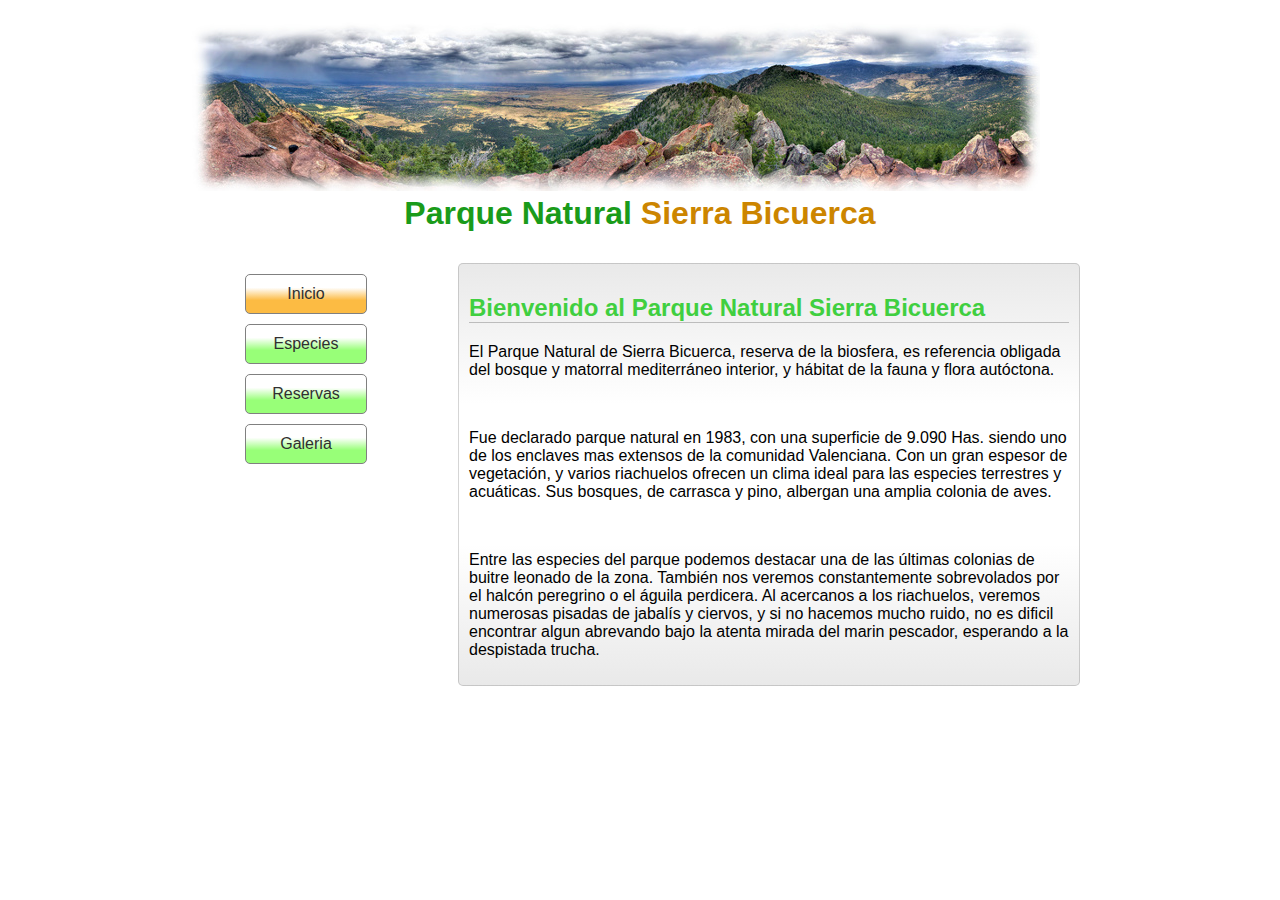
<file: Pages/Ejercicio_10/Parquenatural/index.html>
<!DOCTYPE html>
<html lang="en">
<head>
    <meta charset="UTF-8">
    <meta http-equiv="X-UA-Compatible" content="IE=edge">
    <meta name="viewport" content="width=device-width, initial-scale=1.0">
    <link rel="stylesheet" href="style.css">
    <title>Parque Natural - Inicio - Mrybakin</title>
</head>
<body>
    <img src="Imagenes/panoramica.jpg" alt="panoramica"/>
    <h1><span class="Verde">Parque Natural</span> <span class="Naranja">Sierra Bicuerca</span></h1>
    <div>
        <div class="menu">
            <ul>
                <li><a href="index.html" class="seleccionado">Inicio</a></li>
                <li><a href="especies.html">Especies</a></li>
                <li><a href="#">Reservas</a></li>
                <li><a href="#">Galeria</a></li>
            </ul>
        <div>
        <div class="Borde">
            <h2>Bienvenido al Parque Natural Sierra Bicuerca</h2>
            <p>El Parque Natural de Sierra Bicuerca, reserva de la biosfera, es referencia obligada del bosque y matorral mediterráneo interior, y hábitat de la fauna y flora autóctona.</p>
            <br>
            <p>Fue declarado parque natural en 1983, con una superficie de 9.090 Has. siendo uno de los enclaves mas extensos de la comunidad Valenciana. Con un gran espesor de vegetación, y varios riachuelos ofrecen un clima ideal para las especies terrestres y acuáticas. Sus bosques, de carrasca y pino, albergan una amplia colonia de aves.</p>
            <br>
            <p>Entre las especies del parque podemos destacar una de las últimas colonias de buitre leonado de la zona. También nos veremos constantemente sobrevolados por el halcón peregrino o el águila perdicera. Al acercanos a los riachuelos, veremos numerosas pisadas de jabalís y ciervos, y si no hacemos mucho ruido, no es dificil encontrar algun abrevando bajo la atenta mirada del marin pescador, esperando a la despistada trucha.</p>
        </div>
    </div>
</body>
</html>
</file>
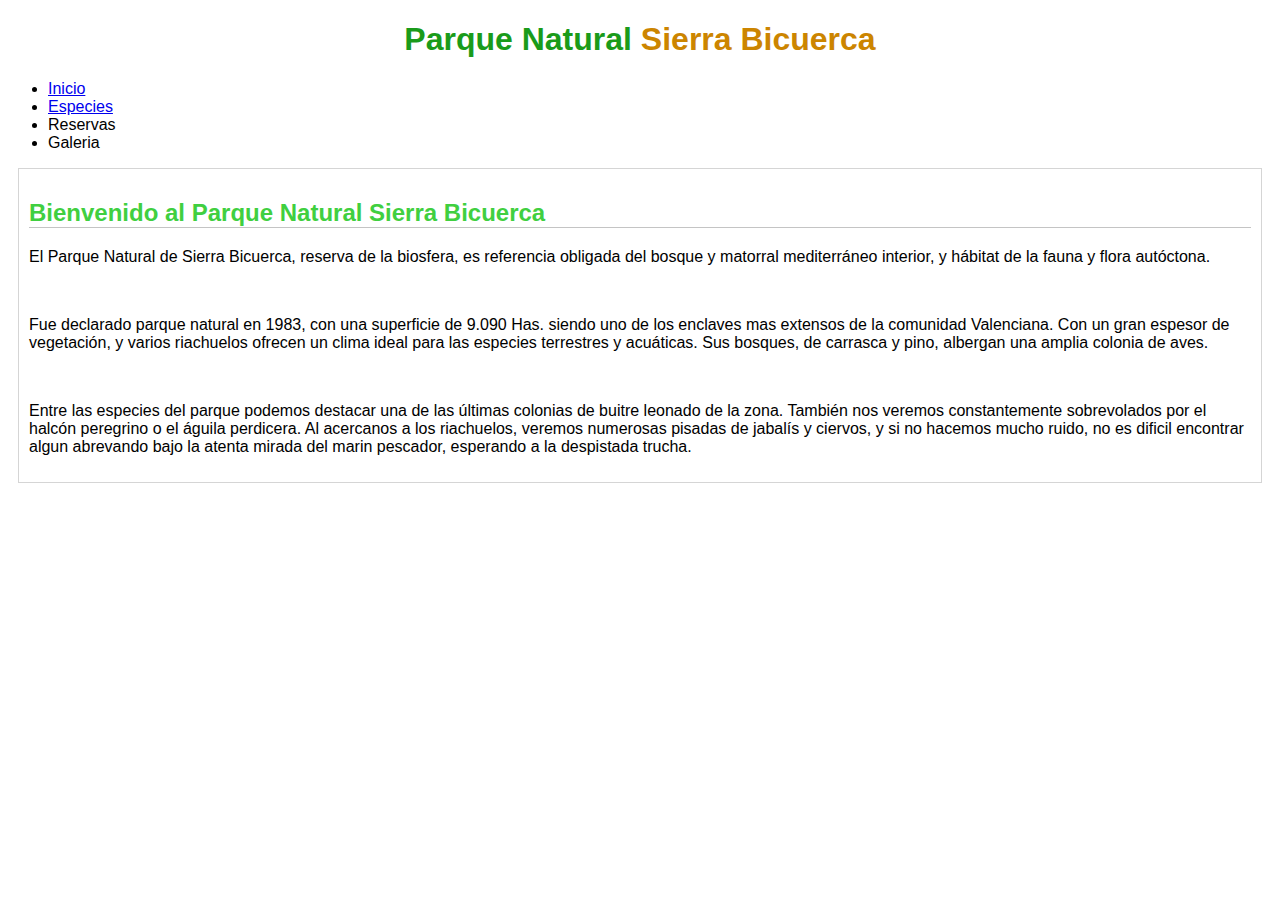
<file: Pages/Ejercicio_7/Parquenatural/index.html>
<!DOCTYPE html>
<html lang="en">
<head>
    <meta charset="UTF-8">
    <meta http-equiv="X-UA-Compatible" content="IE=edge">
    <meta name="viewport" content="width=device-width, initial-scale=1.0">
    <link rel="stylesheet" href="style.css">
    <title>Parque Natural - Inicio - Mrybakin</title>
</head>
<body>
    <h1><span class="Verde">Parque Natural</span> <span class="Naranja">Sierra Bicuerca</span></h1>
    <ul>
        <li><a href="index.html">Inicio</a></li>
        <li><a href="especies.html">Especies</a></li>
        <li>Reservas</li>
        <li>Galeria</li>
    </ul>
    <div class="Borde">
        <h2>Bienvenido al Parque Natural Sierra Bicuerca</h2>
        <p>El Parque Natural de Sierra Bicuerca, reserva de la biosfera, es referencia obligada del bosque y matorral mediterráneo interior, y hábitat de la fauna y flora autóctona.</p>
        <br>
        <p>Fue declarado parque natural en 1983, con una superficie de 9.090 Has. siendo uno de los enclaves mas extensos de la comunidad Valenciana. Con un gran espesor de vegetación, y varios riachuelos ofrecen un clima ideal para las especies terrestres y acuáticas. Sus bosques, de carrasca y pino, albergan una amplia colonia de aves.</p>
        <br>
        <p>Entre las especies del parque podemos destacar una de las últimas colonias de buitre leonado de la zona. También nos veremos constantemente sobrevolados por el halcón peregrino o el águila perdicera. Al acercanos a los riachuelos, veremos numerosas pisadas de jabalís y ciervos, y si no hacemos mucho ruido, no es dificil encontrar algun abrevando bajo la atenta mirada del marin pescador, esperando a la despistada trucha.</p>
    </div>
</body>
</html>
</file>
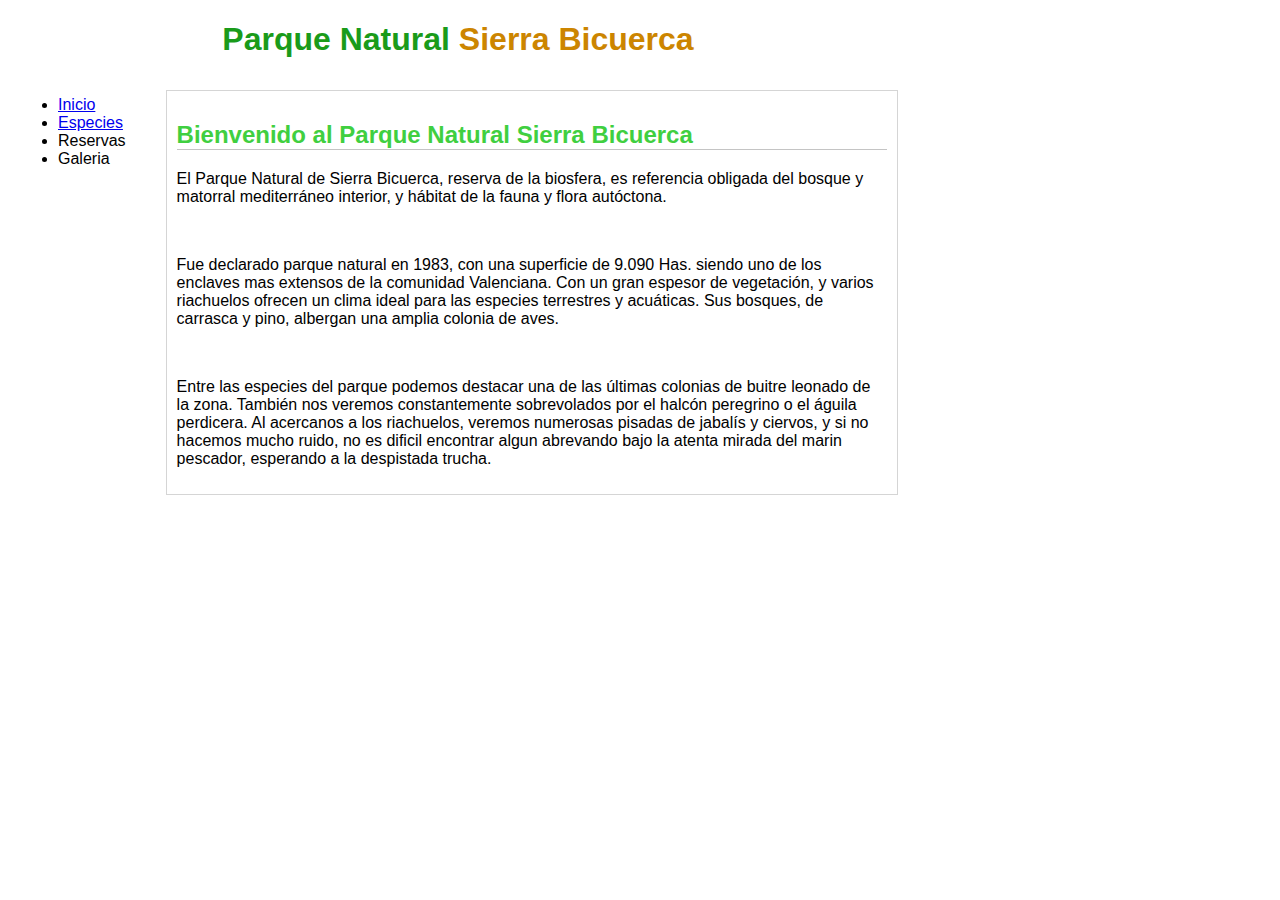
<file: Pages/Ejercicio_8/Parquenatural/index.html>
<!DOCTYPE html>
<html lang="en">
<head>
    <meta charset="UTF-8">
    <meta http-equiv="X-UA-Compatible" content="IE=edge">
    <meta name="viewport" content="width=device-width, initial-scale=1.0">
    <link rel="stylesheet" href="style.css">
    <title>Parque Natural - Inicio - Mrybakin</title>
</head>
<body>
    <h1><span class="Verde">Parque Natural</span> <span class="Naranja">Sierra Bicuerca</span></h1>
    <div>
        <div class="menu">
            <ul>
                <li><a href="index.html">Inicio</a></li>
                <li><a href="especies.html">Especies</a></li>
                <li>Reservas</li>
                <li>Galeria</li>
            </ul>
        <div>
        <div class="Borde">
            <h2>Bienvenido al Parque Natural Sierra Bicuerca</h2>
            <p>El Parque Natural de Sierra Bicuerca, reserva de la biosfera, es referencia obligada del bosque y matorral mediterráneo interior, y hábitat de la fauna y flora autóctona.</p>
            <br>
            <p>Fue declarado parque natural en 1983, con una superficie de 9.090 Has. siendo uno de los enclaves mas extensos de la comunidad Valenciana. Con un gran espesor de vegetación, y varios riachuelos ofrecen un clima ideal para las especies terrestres y acuáticas. Sus bosques, de carrasca y pino, albergan una amplia colonia de aves.</p>
            <br>
            <p>Entre las especies del parque podemos destacar una de las últimas colonias de buitre leonado de la zona. También nos veremos constantemente sobrevolados por el halcón peregrino o el águila perdicera. Al acercanos a los riachuelos, veremos numerosas pisadas de jabalís y ciervos, y si no hacemos mucho ruido, no es dificil encontrar algun abrevando bajo la atenta mirada del marin pescador, esperando a la despistada trucha.</p>
        </div>
    </div>
</body>
</html>
</file>
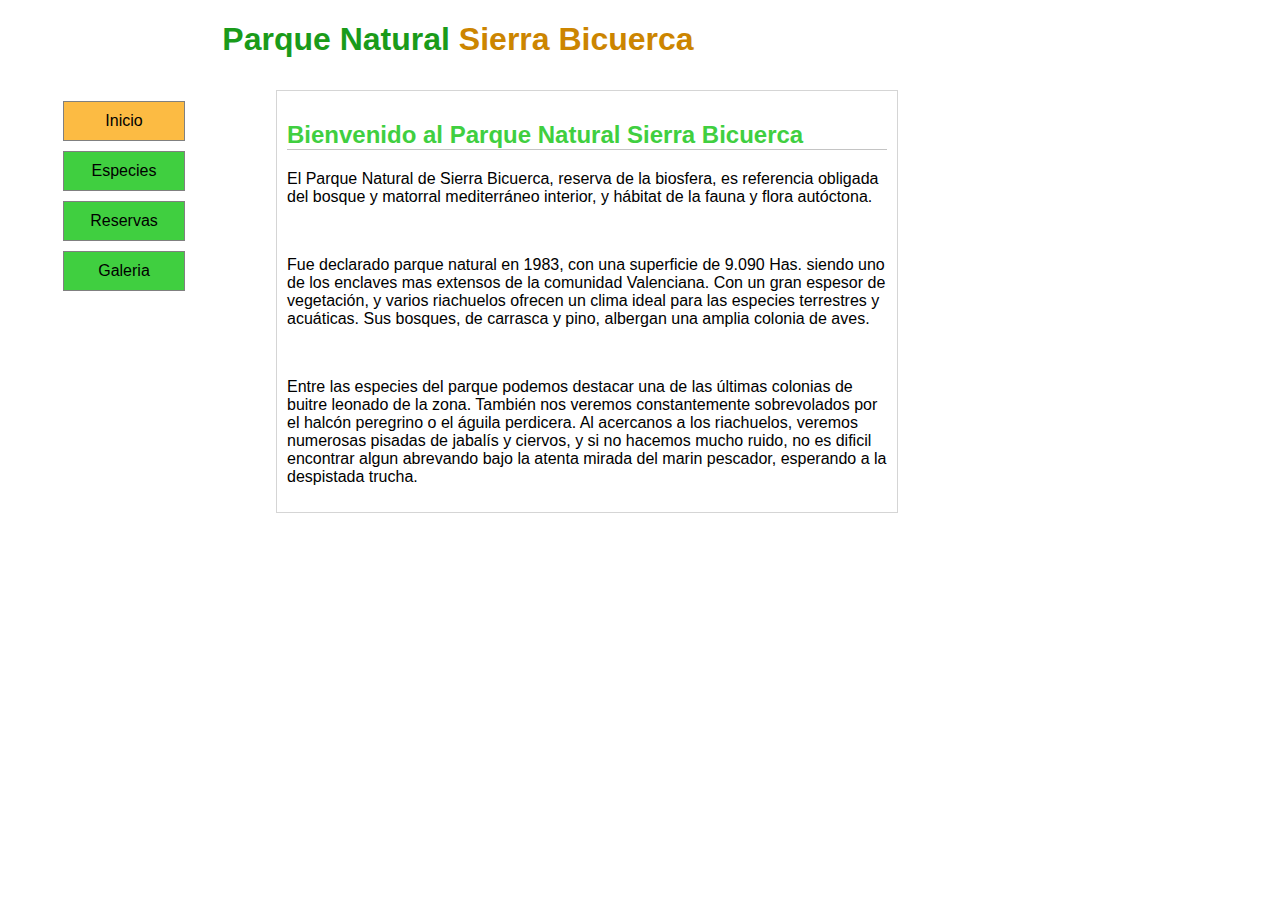
<file: Pages/Ejercicio_9/Parquenatural/index.html>
<!DOCTYPE html>
<html lang="en">
<head>
    <meta charset="UTF-8">
    <meta http-equiv="X-UA-Compatible" content="IE=edge">
    <meta name="viewport" content="width=device-width, initial-scale=1.0">
    <link rel="stylesheet" href="style.css">
    <title>Parque Natural - Inicio - Mrybakin</title>
</head>
<body>
    <h1><span class="Verde">Parque Natural</span> <span class="Naranja">Sierra Bicuerca</span></h1>
    <div>
        <div class="menu">
            <ul>
                <li><a href="index.html" class="seleccionado">Inicio</a></li>
                <li><a href="especies.html">Especies</a></li>
                <li><a href="#">Reservas</a></li>
                <li><a href="#">Galeria</a></li>
            </ul>
        <div>
        <div class="Borde">
            <h2>Bienvenido al Parque Natural Sierra Bicuerca</h2>
            <p>El Parque Natural de Sierra Bicuerca, reserva de la biosfera, es referencia obligada del bosque y matorral mediterráneo interior, y hábitat de la fauna y flora autóctona.</p>
            <br>
            <p>Fue declarado parque natural en 1983, con una superficie de 9.090 Has. siendo uno de los enclaves mas extensos de la comunidad Valenciana. Con un gran espesor de vegetación, y varios riachuelos ofrecen un clima ideal para las especies terrestres y acuáticas. Sus bosques, de carrasca y pino, albergan una amplia colonia de aves.</p>
            <br>
            <p>Entre las especies del parque podemos destacar una de las últimas colonias de buitre leonado de la zona. También nos veremos constantemente sobrevolados por el halcón peregrino o el águila perdicera. Al acercanos a los riachuelos, veremos numerosas pisadas de jabalís y ciervos, y si no hacemos mucho ruido, no es dificil encontrar algun abrevando bajo la atenta mirada del marin pescador, esperando a la despistada trucha.</p>
        </div>
    </div>
</body>
</html>
</file>
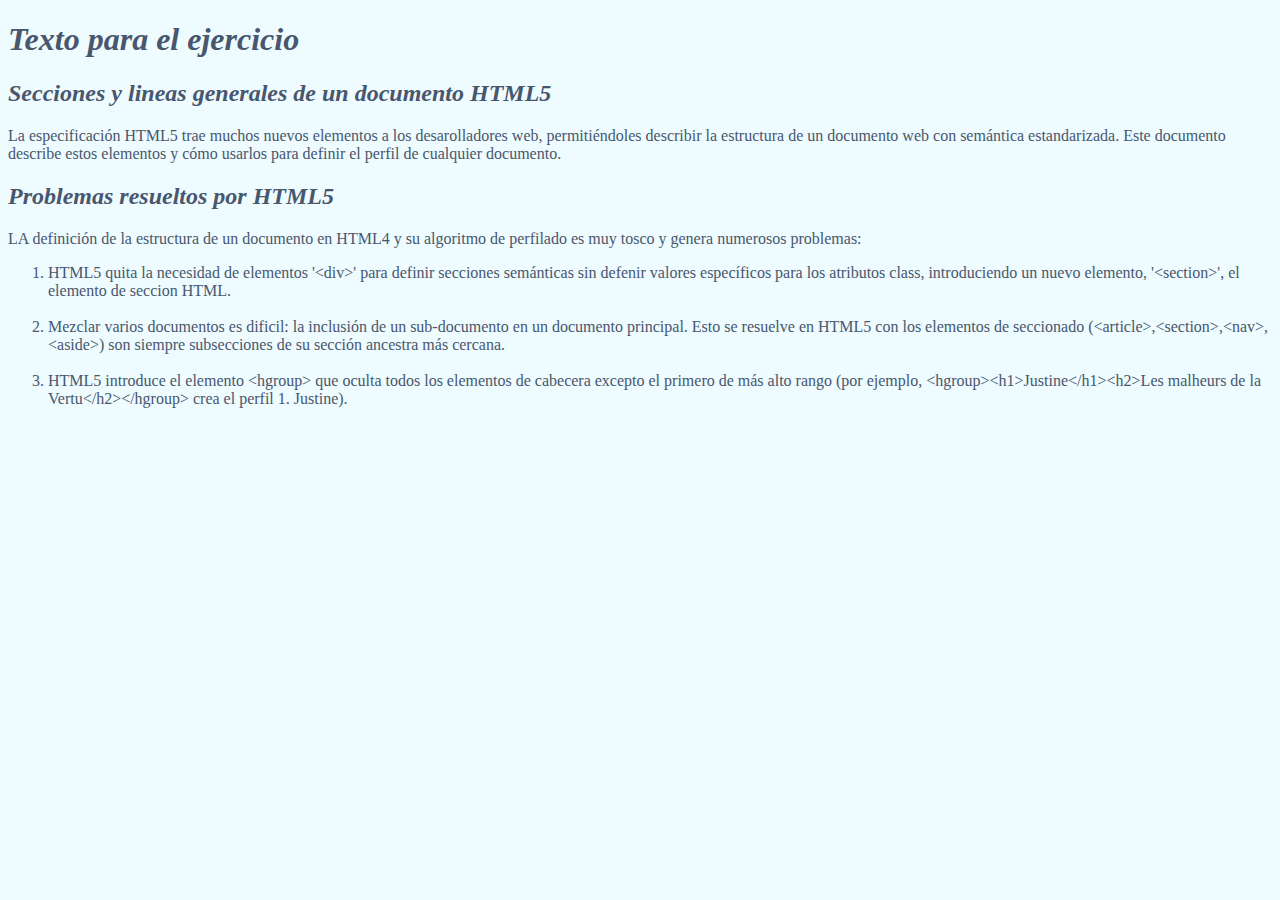
<file: Pages/Ejercicio_1/Ejercicio1.html>
<!DOCTYPE html>
<html lang="en">
<head>
    <meta charset="UTF-8">
    <meta http-equiv="X-UA-Compatible" content="IE=edge">
    <meta name="viewport" content="width=device-width, initial-scale=1.0">
    <title>Ejercicio 1 - Mrybakin</title>
    <link rel="stylesheet" href="styles.css">
</head>
<body>
    <h1><i>Texto para el ejercicio</i></h1>
    <h2><i>Secciones y lineas generales de un documento HTML5</i></h2>
    <p>La especificación HTML5 trae muchos nuevos elementos a los desarolladores web, permitiéndoles describir la estructura de un documento web con semántica estandarizada. Este documento describe estos elementos y cómo usarlos para definir el perfil de cualquier documento.</p>
    <h2><i>Problemas resueltos por HTML5</i></h2>
    <p>LA definición de la estructura de un documento en HTML4 y su algoritmo de perfilado es muy tosco y genera numerosos problemas:</p>
    <ol>
        <li>HTML5 quita la necesidad de elementos '&lt;div&gt;' para definir secciones semánticas sin defenir valores específicos para los atributos class, introduciendo un nuevo elemento, '&lt;section&gt;', el elemento de seccion HTML.</li>
        <br>
        <li>Mezclar varios documentos es dificil: la inclusión de un sub-documento en un documento principal. Esto se resuelve en HTML5 con los elementos de seccionado (&lt;article&gt;,&lt;section&gt;,&lt;nav&gt;,&lt;aside&gt;) son siempre subsecciones de su sección ancestra más cercana.</li>
        <br>
        <li>HTML5 introduce el elemento &lt;hgroup&gt; que oculta todos los elementos de cabecera excepto el primero de más alto rango (por ejemplo, &lt;hgroup&gt;&lt;h1&gt;Justine&lt;/h1&gt;&lt;h2&gt;Les malheurs de la Vertu&lt;/h2&gt;&lt;/hgroup&gt; crea el perfil 1. Justine).</li>
    </ol>
</body>
</html>
</file>
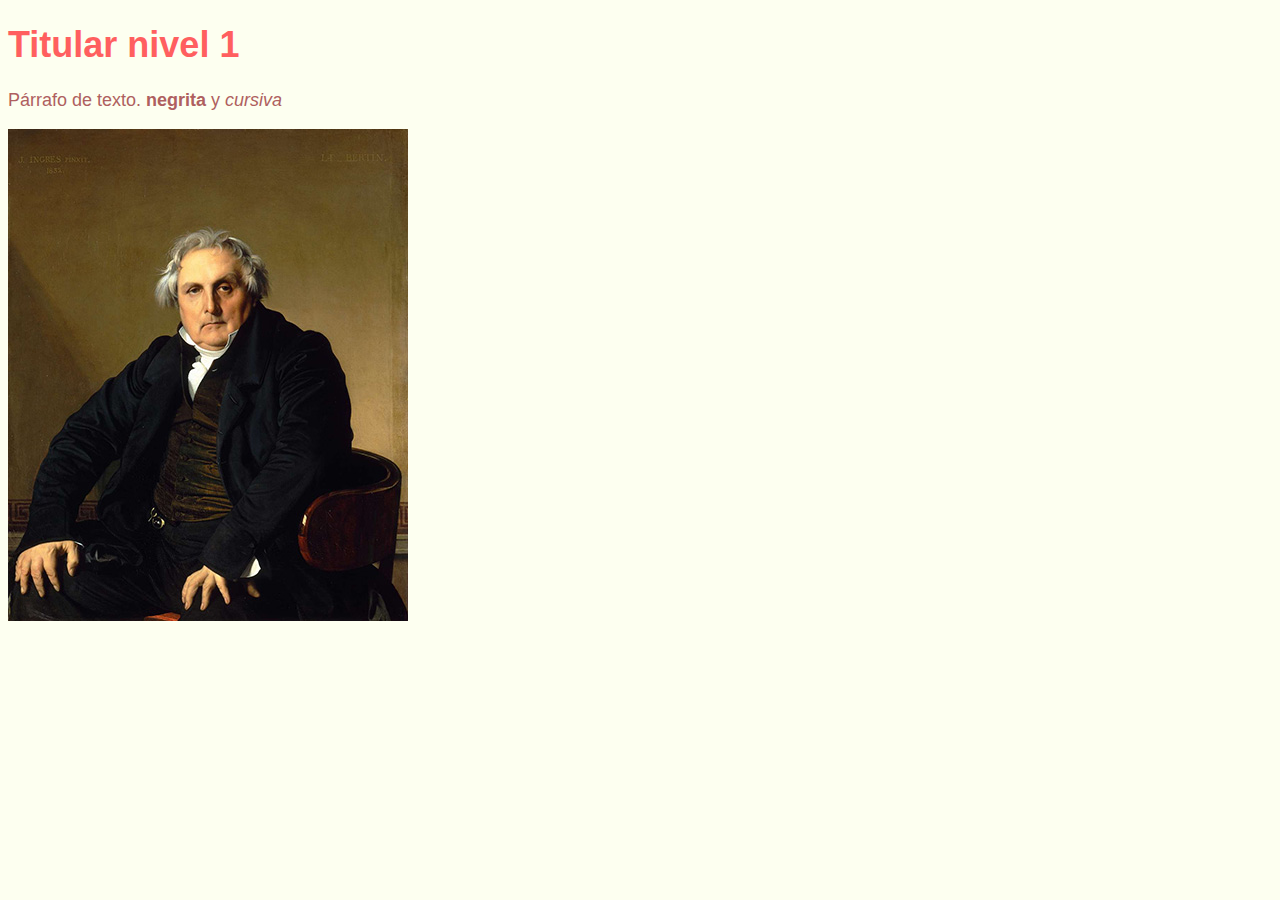
<file: Pages/Ejercicio_2/Ejercicio2.html>
<!DOCTYPE html>
<html lang="en">
<head>
    <meta charset="UTF-8">
    <meta http-equiv="X-UA-Compatible" content="IE=edge">
    <meta name="viewport" content="width=device-width, initial-scale=1.0">
    <title>Ejercicio 2 - Mrybakin</title>
    <link rel="stylesheet" href="styles.css">
</head>
<body>
    <h1>Titular nivel 1</h1>
    <p>Párrafo de texto. <strong>negrita</strong> y <i>cursiva</i></p>
    <img src="ingress.jpg" width="400" height="492" alt="Lois-Francois Bertin - Ingres"/>
</body>
</html>
</file>
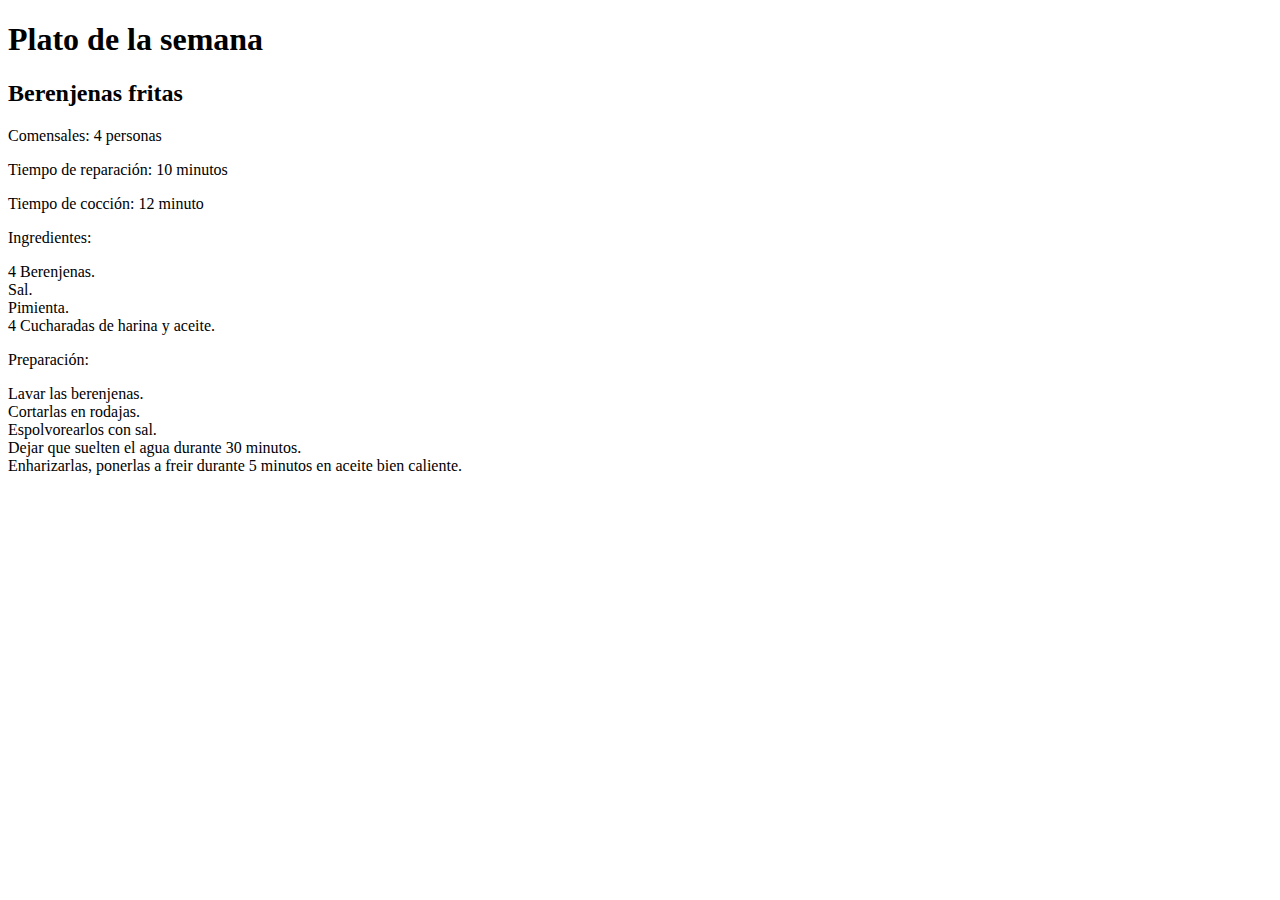
<file: Pages/Ejercicio_3/platosemana.html>
<!DOCTYPE html>
<html lang="en">
<head>
    <meta charset="UTF-8">
    <meta http-equiv="X-UA-Compatible" content="IE=edge">
    <meta name="viewport" content="width=device-width, initial-scale=1.0">
    <title>Plato semana - Ejercicio 3 - Mrybakin</title>
</head>
<body>
    <h1>Plato de la semana</h1>
    <h2>Berenjenas fritas</h2>
    <p>Comensales: 4 personas</p>
    <p>Tiempo de reparación: 10 minutos</p>
    <p>Tiempo de cocción: 12 minuto</p>
    <p>Ingredientes:</p>
    <p>
        4 Berenjenas.<br>
        Sal.<br>
        Pimienta.<br>
        4 Cucharadas de harina y aceite.<br>
    </p>
    <p>Preparación:</p>
    <p>
        Lavar las berenjenas.<br>
        Cortarlas en rodajas.<br>
        Espolvorearlos con sal.<br>
        Dejar que suelten el agua durante 30 minutos.<br>
        Enharizarlas, ponerlas a freir durante 5 minutos en aceite bien caliente.<br>
    </p>
</body>
</html>
</file>
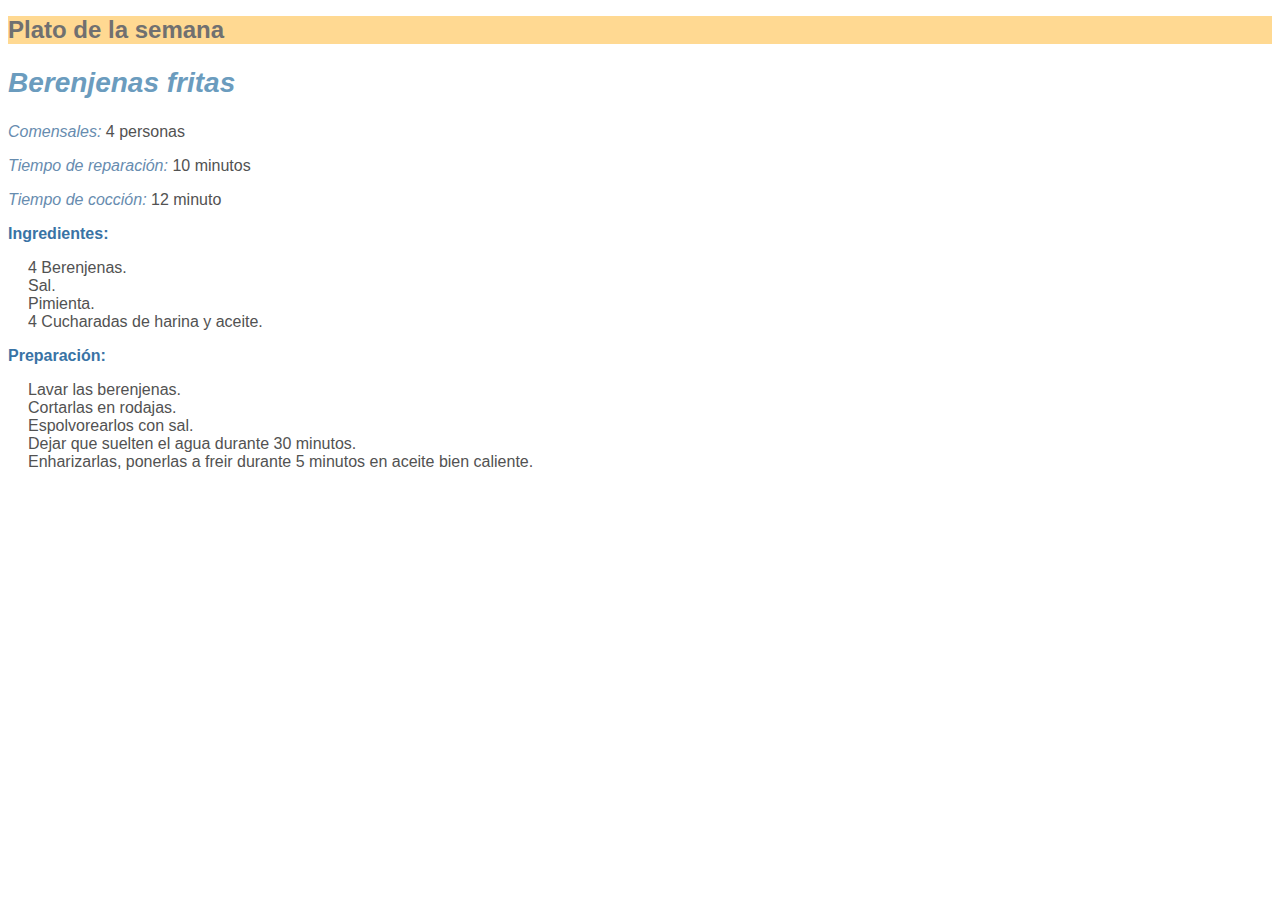
<file: Pages/Ejercicio_4/Ejercicio4.html>
<!DOCTYPE html>
<html lang="en">
<head>
    <meta charset="UTF-8">
    <meta http-equiv="X-UA-Compatible" content="IE=edge">
    <meta name="viewport" content="width=device-width, initial-scale=1.0">
    <title>Plato semana - Ejercicio 4 - Mrybakin</title>
    <link rel="stylesheet" href="styles.css">
</head>
<body>
    <h1>Plato de la semana</h1>
    <h2><i>Berenjenas fritas</i></h2>
    <p><i>Comensales:</i> 4 personas</p>
    <p><i>Tiempo de reparación:</i> 10 minutos</p>
    <p><i>Tiempo de cocción:</i> 12 minuto</p>
    <p><b>Ingredientes:</b></p>
    <p class="sangrado">
        4 Berenjenas.<br>
        Sal.<br>
        Pimienta.<br>
        4 Cucharadas de harina y aceite.<br>
    </p>
    <p><b>Preparación:</b></p>
    <p class="sangrado">
        Lavar las berenjenas.<br>
        Cortarlas en rodajas.<br>
        Espolvorearlos con sal.<br>
        Dejar que suelten el agua durante 30 minutos.<br>
        Enharizarlas, ponerlas a freir durante 5 minutos en aceite bien caliente.<br>
    </p>
</body>
</html>
</file>
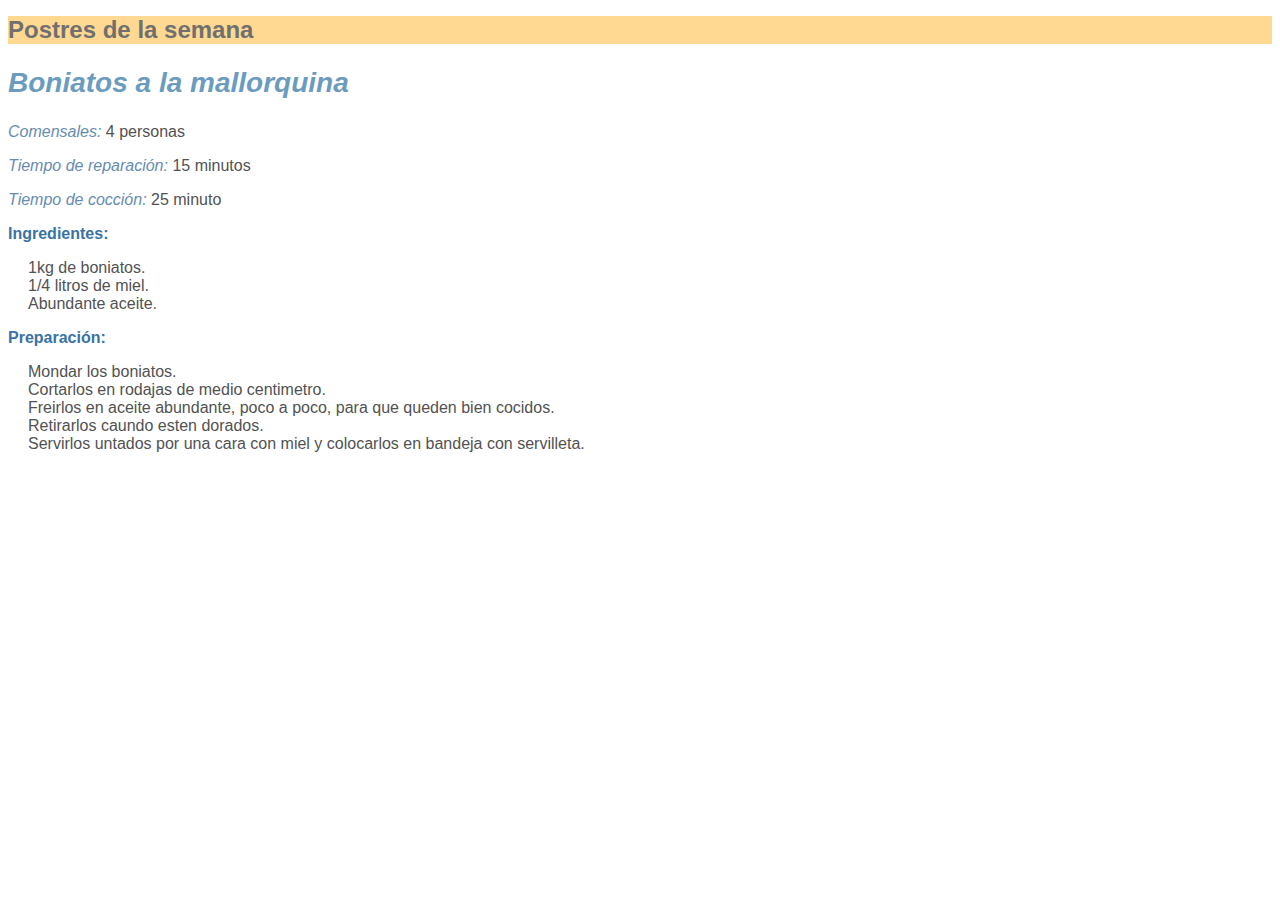
<file: Pages/Ejercicio_5/postresemana.html>
<!DOCTYPE html>
<html lang="en">
<head>
    <meta charset="UTF-8">
    <meta http-equiv="X-UA-Compatible" content="IE=edge">
    <meta name="viewport" content="width=device-width, initial-scale=1.0">
    <title>Postre semana - Ejercicio 5 - Mrybakin</title>
    <link rel="stylesheet" href="styles.css">
</head>
<body>
    <h1>Postres de la semana</h1>
    <h2><i>Boniatos a la mallorquina</i></h2>
    <p><i>Comensales:</i> 4 personas</p>
    <p><i>Tiempo de reparación:</i> 15 minutos</p>
    <p><i>Tiempo de cocción:</i> 25 minuto</p>
    <p><b>Ingredientes:</b></p>
    <p class="sangrado">
        1kg de boniatos.<br>
        1/4 litros de miel.<br>
        Abundante aceite.<br>
    </p>
    <p><b>Preparación:</b></p>
    <p class="sangrado">
        Mondar los boniatos.<br>
        Cortarlos en rodajas de medio centimetro.<br>
        Freirlos en aceite abundante, poco a poco, para que queden bien cocidos.<br>
        Retirarlos caundo esten dorados.<br>
        Servirlos untados por una cara con miel y colocarlos en bandeja con servilleta.<br>
    </p>
</body>
</html>
</file>
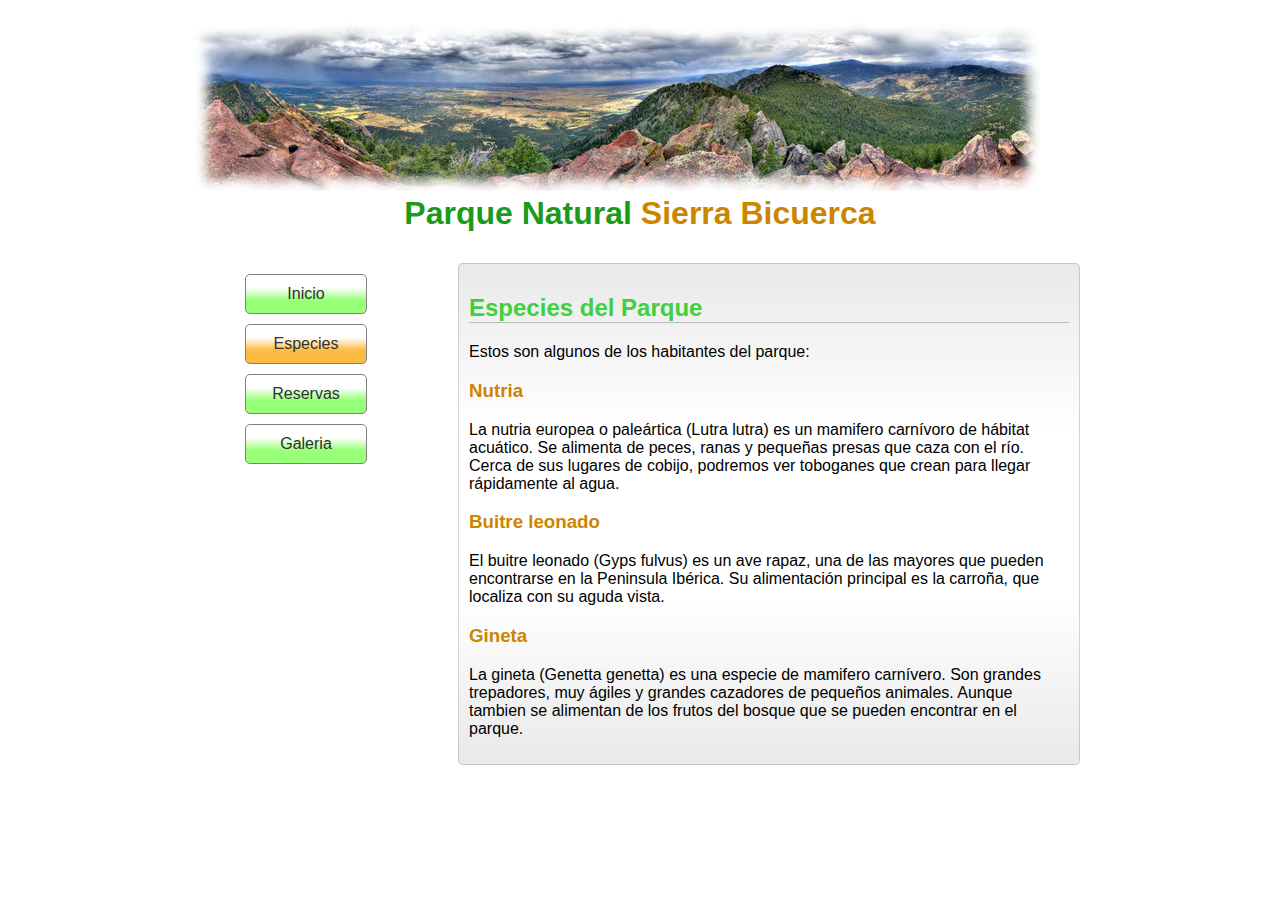
<file: Pages/Ejercicio_10/Parquenatural/especies.html>
<!DOCTYPE html>
<html lang="en">
<head>
    <meta charset="UTF-8">
    <meta http-equiv="X-UA-Compatible" content="IE=edge">
    <meta name="viewport" content="width=device-width, initial-scale=1.0">
    <link rel="stylesheet" href="style.css">
    <title>Parque Natural - Especies - Mrybakin</title>
</head>
<body>
    <img src="Imagenes/panoramica.jpg" alt="panoramica"/>
    <h1><span class="Verde">Parque Natural</span> <span class="Naranja">Sierra Bicuerca</span></h1>
    <div>
        <div class="menu">
            <ul>
                <li><a href="index.html">Inicio</a></li>
                <li><a href="especies.html" class="seleccionado">Especies</a></li>
                <li><a href="#">Reservas</a></li>
                <li><a href="#">Galeria</a></li>
            </ul>
        <div>
        <div class="Borde">
            <h2>Especies del Parque</h2>
            <p>Estos son algunos de los habitantes del parque:</p>
            <h3>Nutria</h3>
            <p>La nutria europea o paleártica (Lutra lutra) es un mamifero carnívoro de hábitat acuático. Se alimenta de peces, ranas y pequeñas presas que caza con el río. Cerca de sus lugares de cobijo, podremos ver toboganes que crean para llegar rápidamente al agua.</p>
            <h3>Buitre leonado</h3>
            <p>El buitre leonado (Gyps fulvus) es un ave rapaz, una de las mayores que pueden encontrarse en la Peninsula Ibérica. Su alimentación principal es la carroña, que localiza con su aguda vista.</p>
            <h3>Gineta</h3>
            <p>La gineta (Genetta genetta) es una especie de mamifero carnívero. Son grandes trepadores, muy ágiles y grandes cazadores de pequeños animales. Aunque tambien se alimentan de los frutos del bosque que se pueden encontrar en el parque.</p>
        </div>
    <div>
</body>
</html>
</file>
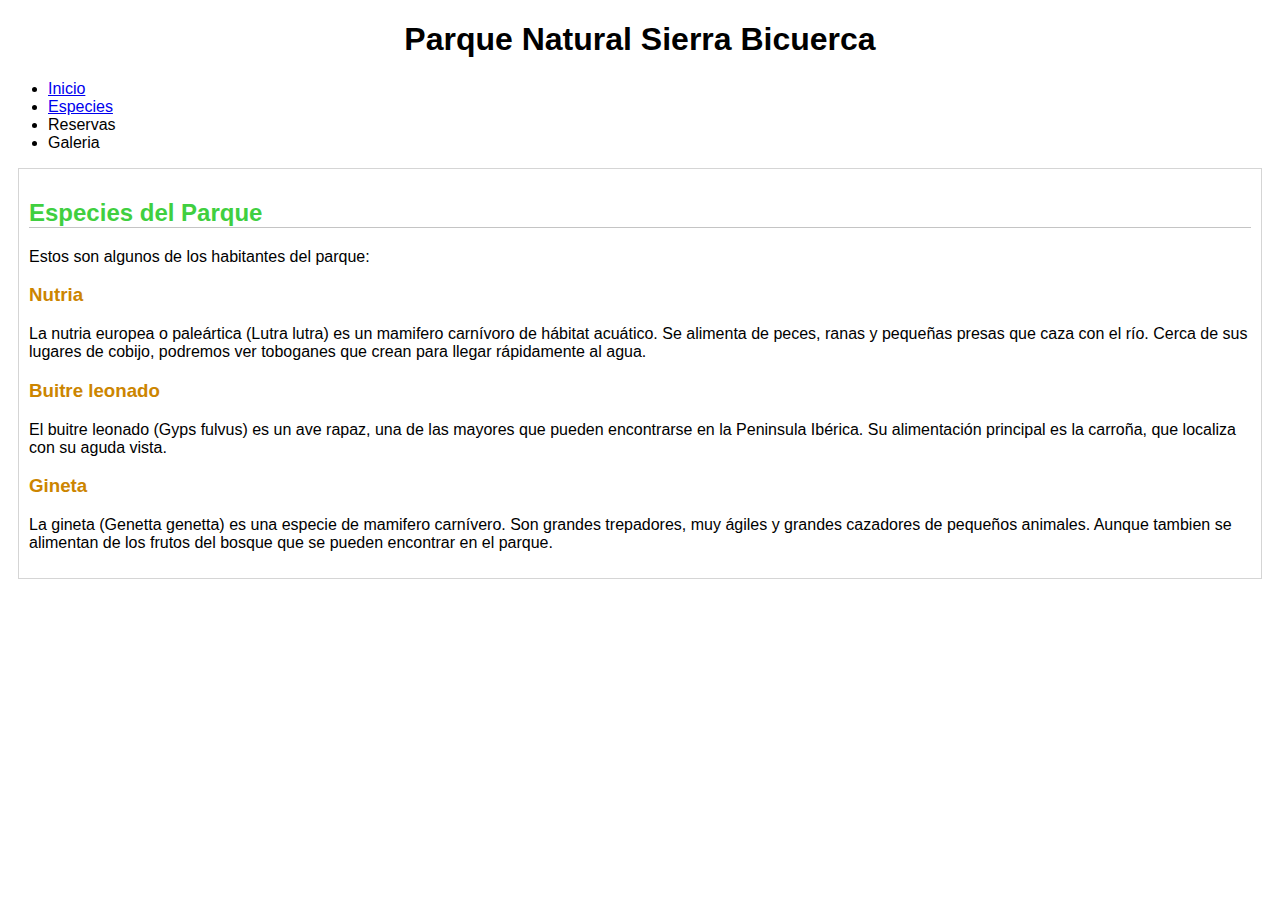
<file: Pages/Ejercicio_7/Parquenatural/especies.html>
<!DOCTYPE html>
<html lang="en">
<head>
    <meta charset="UTF-8">
    <meta http-equiv="X-UA-Compatible" content="IE=edge">
    <meta name="viewport" content="width=device-width, initial-scale=1.0">
    <link rel="stylesheet" href="style.css">
    <title>Parque Natural - Especies - Mrybakin</title>
</head>
<body>
    <h1>Parque Natural Sierra Bicuerca</h1>
    <ul>
        <li><a href="index.html">Inicio</a></li>
        <li><a href="especies.html">Especies</a></li>
        <li>Reservas</li>
        <li>Galeria</li>
    </ul>
    <div class="Borde">
        <h2>Especies del Parque</h2>
        <p>Estos son algunos de los habitantes del parque:</p>
        <h3>Nutria</h3>
        <p>La nutria europea o paleártica (Lutra lutra) es un mamifero carnívoro de hábitat acuático. Se alimenta de peces, ranas y pequeñas presas que caza con el río. Cerca de sus lugares de cobijo, podremos ver toboganes que crean para llegar rápidamente al agua.</p>
        <h3>Buitre leonado</h3>
        <p>El buitre leonado (Gyps fulvus) es un ave rapaz, una de las mayores que pueden encontrarse en la Peninsula Ibérica. Su alimentación principal es la carroña, que localiza con su aguda vista.</p>
        <h3>Gineta</h3>
        <p>La gineta (Genetta genetta) es una especie de mamifero carnívero. Son grandes trepadores, muy ágiles y grandes cazadores de pequeños animales. Aunque tambien se alimentan de los frutos del bosque que se pueden encontrar en el parque.</p>
    </div>
</body>
</html>
</file>
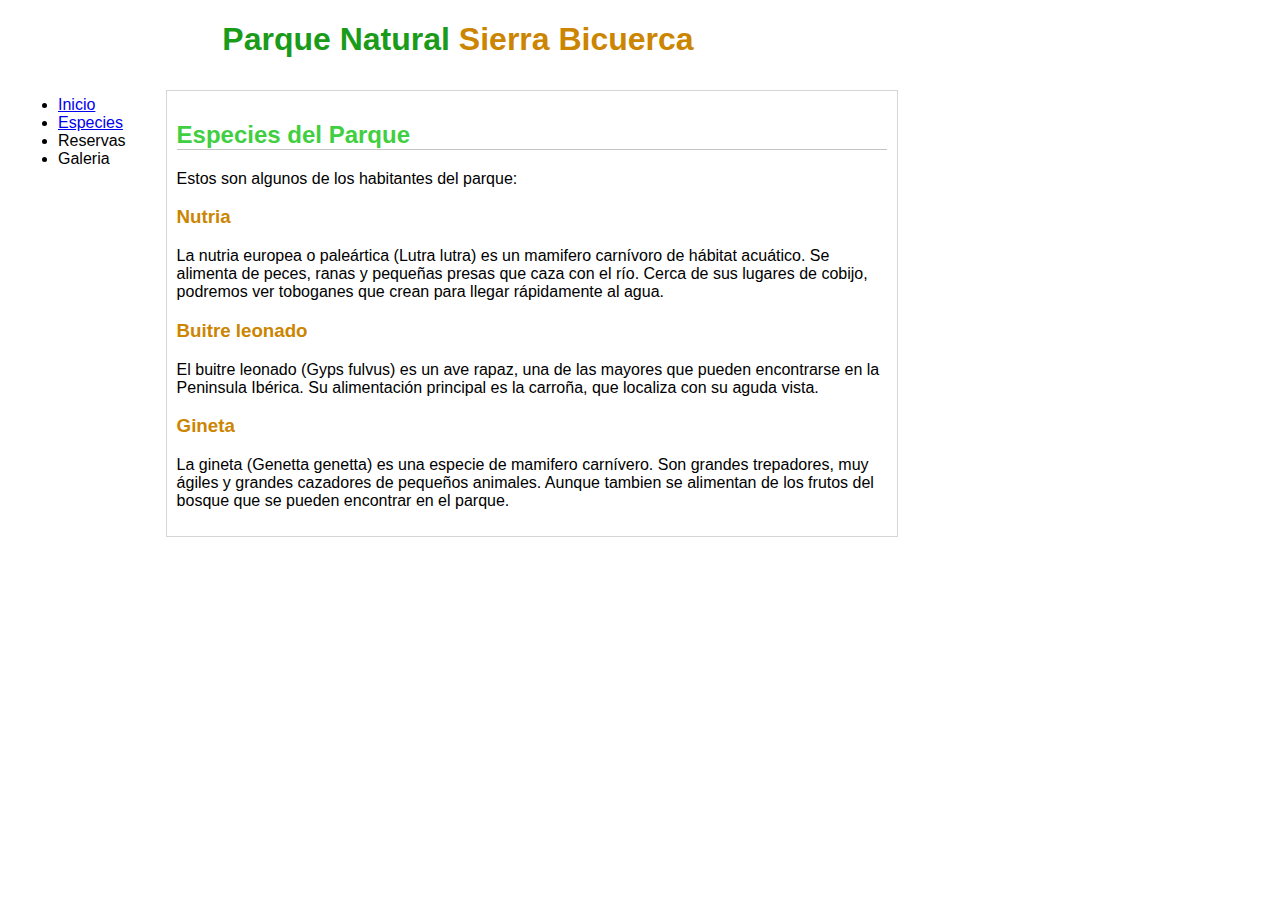
<file: Pages/Ejercicio_8/Parquenatural/especies.html>
<!DOCTYPE html>
<html lang="en">
<head>
    <meta charset="UTF-8">
    <meta http-equiv="X-UA-Compatible" content="IE=edge">
    <meta name="viewport" content="width=device-width, initial-scale=1.0">
    <link rel="stylesheet" href="style.css">
    <title>Parque Natural - Especies - Mrybakin</title>
</head>
<body>
    <h1><span class="Verde">Parque Natural</span> <span class="Naranja">Sierra Bicuerca</span></h1>
    <div class="menu">
        <ul>
            <li><a href="index.html">Inicio</a></li>
            <li><a href="especies.html">Especies</a></li>
            <li>Reservas</li>
            <li>Galeria</li>
        </ul>
    <div>
    <div class="Borde">
        <h2>Especies del Parque</h2>
        <p>Estos son algunos de los habitantes del parque:</p>
        <h3>Nutria</h3>
        <p>La nutria europea o paleártica (Lutra lutra) es un mamifero carnívoro de hábitat acuático. Se alimenta de peces, ranas y pequeñas presas que caza con el río. Cerca de sus lugares de cobijo, podremos ver toboganes que crean para llegar rápidamente al agua.</p>
        <h3>Buitre leonado</h3>
        <p>El buitre leonado (Gyps fulvus) es un ave rapaz, una de las mayores que pueden encontrarse en la Peninsula Ibérica. Su alimentación principal es la carroña, que localiza con su aguda vista.</p>
        <h3>Gineta</h3>
        <p>La gineta (Genetta genetta) es una especie de mamifero carnívero. Son grandes trepadores, muy ágiles y grandes cazadores de pequeños animales. Aunque tambien se alimentan de los frutos del bosque que se pueden encontrar en el parque.</p>
    </div>
</body>
</html>
</file>
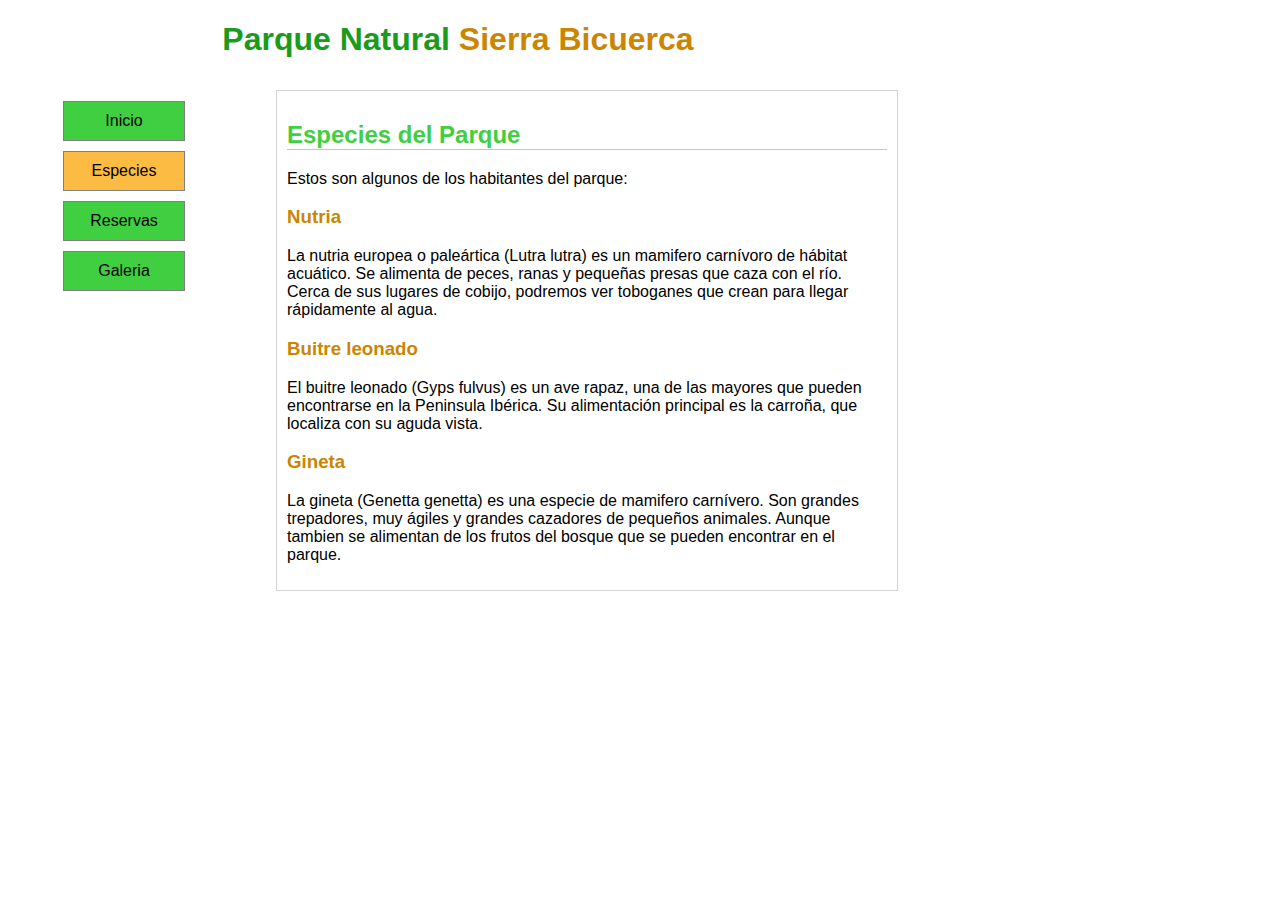
<file: Pages/Ejercicio_9/Parquenatural/especies.html>
<!DOCTYPE html>
<html lang="en">
<head>
    <meta charset="UTF-8">
    <meta http-equiv="X-UA-Compatible" content="IE=edge">
    <meta name="viewport" content="width=device-width, initial-scale=1.0">
    <link rel="stylesheet" href="style.css">
    <title>Parque Natural - Especies - Mrybakin</title>
</head>
<body>
    <h1><span class="Verde">Parque Natural</span> <span class="Naranja">Sierra Bicuerca</span></h1>
    <div>
        <div class="menu">
            <ul>
                <li><a href="index.html">Inicio</a></li>
                <li><a href="especies.html" class="seleccionado">Especies</a></li>
                <li><a href="#">Reservas</a></li>
                <li><a href="#">Galeria</a></li>
            </ul>
        <div>
        <div class="Borde">
            <h2>Especies del Parque</h2>
            <p>Estos son algunos de los habitantes del parque:</p>
            <h3>Nutria</h3>
            <p>La nutria europea o paleártica (Lutra lutra) es un mamifero carnívoro de hábitat acuático. Se alimenta de peces, ranas y pequeñas presas que caza con el río. Cerca de sus lugares de cobijo, podremos ver toboganes que crean para llegar rápidamente al agua.</p>
            <h3>Buitre leonado</h3>
            <p>El buitre leonado (Gyps fulvus) es un ave rapaz, una de las mayores que pueden encontrarse en la Peninsula Ibérica. Su alimentación principal es la carroña, que localiza con su aguda vista.</p>
            <h3>Gineta</h3>
            <p>La gineta (Genetta genetta) es una especie de mamifero carnívero. Son grandes trepadores, muy ágiles y grandes cazadores de pequeños animales. Aunque tambien se alimentan de los frutos del bosque que se pueden encontrar en el parque.</p>
        </div>
    <div>
</body>
</html>
</file>
<file: Pages/Ejercicio_10/Parquenatural/style.css>
body {
    font-family: "Lucida Sans Unicode", sans-serif;
    max-width: 900px;
    margin: 0 auto;
    padding: 20px;
}

h1 {
    text-align: center;
    margin-top: 0;
}

h2 {
    color: rgb(64, 207, 64);
    border-bottom: 1px solid rgba(102, 102, 102, 0.39);
}

h3 {
    color: rgb(204, 133, 0);
}

.Verde {
    color: rgb(26, 155, 26);
}

.Naranja {
    color: rgb(204, 133, 0);
}

.Borde {
    border: 1px solid rgba(129, 129, 129, 0.329);
    padding: 10px;
    margin: 10px;
    margin-left: -50px;
    width: 600px;
    background: linear-gradient(rgb(233, 233, 233), white, white, rgb(233, 233, 233));
    border-radius: 5px;
}

.menu {
    list-style: none;
    display: flex;
    justify-content: flex-end;
}

.menu li {
    margin-left: 10px;
    margin-right: 10px;
    display: inline-block;
}

.menu li a {
    display: block;
    padding: 10px;
    width: 100px;
    background-color: rgb(64, 207, 64);
    color: rgb(48, 48, 48);
    text-decoration: none;
    transition: background-color 0.3s;
    border: 1px solid rgb(128, 128, 128);
    text-align: center;
    margin: 5px;
    background: linear-gradient(white, white, rgb(152, 255, 120), rgb(152, 255, 120));
    border-radius: 5px;
}

.menu li a:hover {
    background-color: rgb(204, 133, 0);
}

.menu li a:active {
    background-color: rgb(139, 123, 34);
}

.menu li a.seleccionado {
    background-color: rgb(252, 187, 67);
    background: linear-gradient(white, white, rgb(252, 187, 67), rgb(252, 187, 67));
}
</file>
<file: Pages/Ejercicio_7/Parquenatural/style.css>
body {
    font-family: "Lucida Sans Unicode", sans-serif;
}

h1 {
    text-align: center;
}

h2 {
    color: rgb(64, 207, 64);
    border-bottom: 1px solid rgba(102, 102, 102, 0.39);
}

h3 {
    color: rgb(204, 133, 0);
}

.Verde {
    color: rgb(26, 155, 26);
}

.Naranja {
    color: rgb(204, 133, 0);
}

.Borde {
    border: 1px solid rgba(129, 129, 129, 0.329);
    padding: 10px;
    margin: 10px;
}
</file>
<file: Pages/Ejercicio_8/Parquenatural/style.css>
body {
    font-family: "Lucida Sans Unicode", sans-serif;
    max-width: 900px;
}

h1 {
    text-align: center;
}

h2 {
    color: rgb(64, 207, 64);
    border-bottom: 1px solid rgba(102, 102, 102, 0.39);
}

h3 {
    color: rgb(204, 133, 0);
}

.Verde {
    color: rgb(26, 155, 26);
}

.Naranja {
    color: rgb(204, 133, 0);
}

.Borde {
    border: 1px solid rgba(129, 129, 129, 0.329);
    padding: 10px;
    margin: 10px;
}

.menu {
    list-style: none;
    display: flex;
    justify-content: flex-end;
}
.menu li {
    margin-left: 10px;
    margin-right: 30px;
}
</file>
<file: Pages/Ejercicio_9/Parquenatural/style.css>
body {
    font-family: "Lucida Sans Unicode", sans-serif;
    max-width: 900px;
}

h1 {
    text-align: center;
}

h2 {
    color: rgb(64, 207, 64);
    border-bottom: 1px solid rgba(102, 102, 102, 0.39);
}

h3 {
    color: rgb(204, 133, 0);
}

.Verde {
    color: rgb(26, 155, 26);
}

.Naranja {
    color: rgb(204, 133, 0);
}

.Borde {
    border: 1px solid rgba(129, 129, 129, 0.329);
    padding: 10px;
    margin: 10px;
    margin-left: -50px;
    width: 600px;
}

.menu {
    list-style: none;
    display: flex;
    justify-content: flex-end;
}

.menu li {
    margin-left: 10px;
    margin-right: 10px;
    display: inline-block;
}

.menu li a {
    display: block;
    padding: 10px;
    width: 100px;
    background-color: rgb(64, 207, 64);
    color: rgb(0, 0, 0);
    text-decoration: none;
    transition: background-color 0.3s;
    border: 1px solid rgb(128, 128, 128);
    text-align: center;
    margin: 5px;
}

.menu li a:hover {
    background-color: rgb(204, 133, 0);
}

.menu li a:active {
    background-color: rgb(139, 123, 34);
}

.menu li a.seleccionado {
    background-color: rgb(252, 187, 67);
}
</file>
<file: Pages/Ejercicio_1/styles.css>
body {
    background-color: rgb(238, 251, 255);
}

h1, h2, p, li {
    color: rgb(72, 87, 109);
}
</file>
<file: Pages/Ejercicio_2/styles.css>
body {
    background-color: #fdfff0;
    color: #af5f5f;
    font-family: Arial, sans-serif;
    font-size: 18px;
}

h1 {
    color: #ff5f5f;
}
</file>
<file: Pages/Ejercicio_4/styles.css>
body {
    font-family: Arial, sans-serif;
}

h1 {
    font-size: 24px;
    background-color: #ffd992;
    color: rgb(112, 112, 112);
}

h2 {
    font-size: 28px;
    color: rgb(107, 156, 190);
}

p {
    color: rgb(82, 82, 82);
}

p i {
    color: rgb(103, 140, 175);
}

p b {
    color: rgb(57, 115, 165);
}

.sangrado {
    margin-left: 20px;
}
</file>
<file: Pages/Ejercicio_5/styles.css>
body {
    font-family: Arial, sans-serif;
}

h1 {
    font-size: 24px;
    background-color: #ffd992;
    color: rgb(112, 112, 112);
}

h2 {
    font-size: 28px;
    color: rgb(107, 156, 190);
}

p {
    color: rgb(82, 82, 82);
}

p i {
    color: rgb(103, 140, 175);
}

p b {
    color: rgb(57, 115, 165);
}

.sangrado {
    margin-left: 20px;
}
</file>
